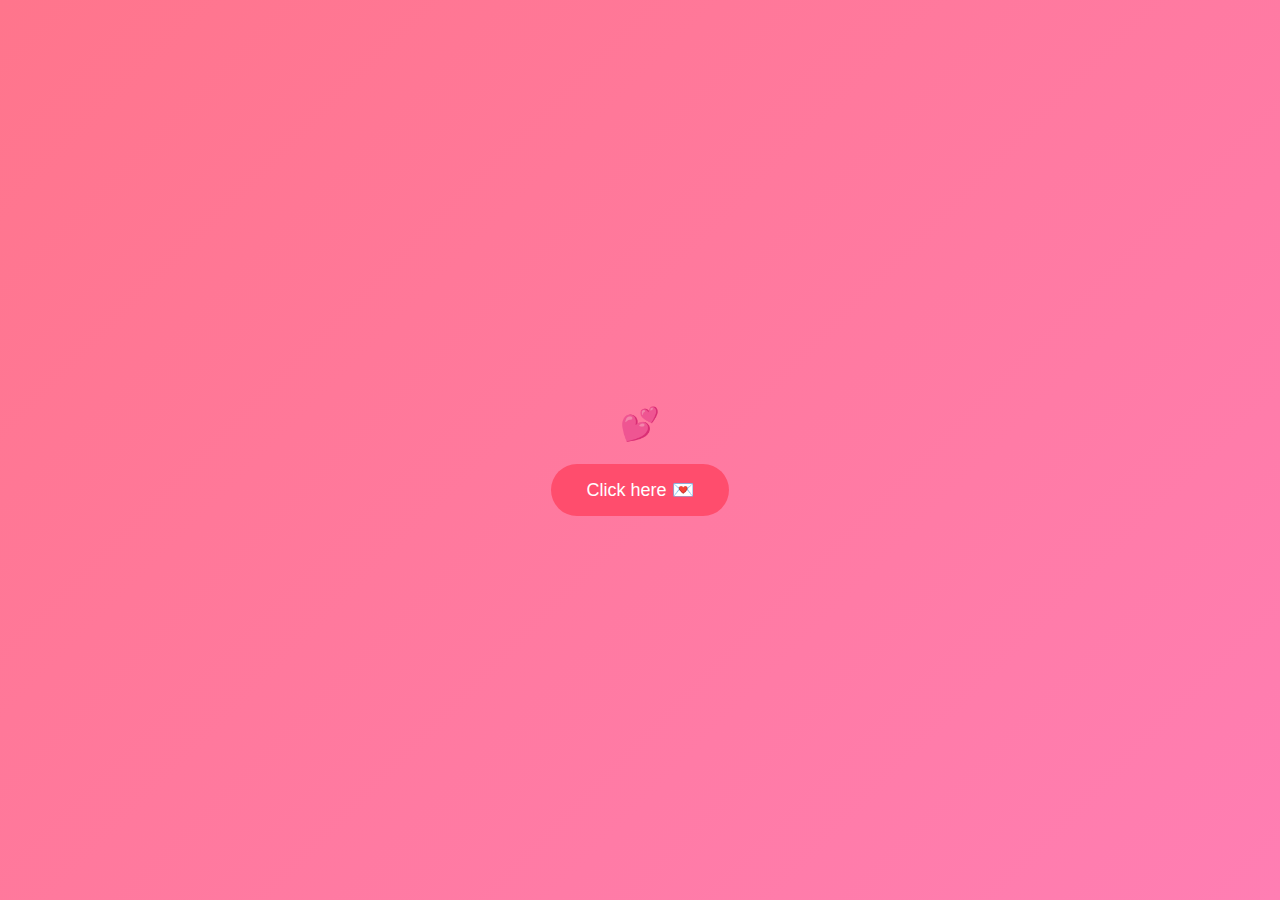
<file: index.html>
<!DOCTYPE html>
<html lang="en">
<head>
    <meta charset="UTF-8">
    <meta name="viewport" content="width=device-width, initial-scale=1.0">
    <title>For You ❤️</title>
    <link rel="stylesheet" href="style.css">
</head>
<body>

    <div class="container">
        <h1>💕</h1>
        <button onclick="goToSurprise()">Click here 💌</button>
    </div>

    <script src="script.js"></script>
</body>
</html>
</file>
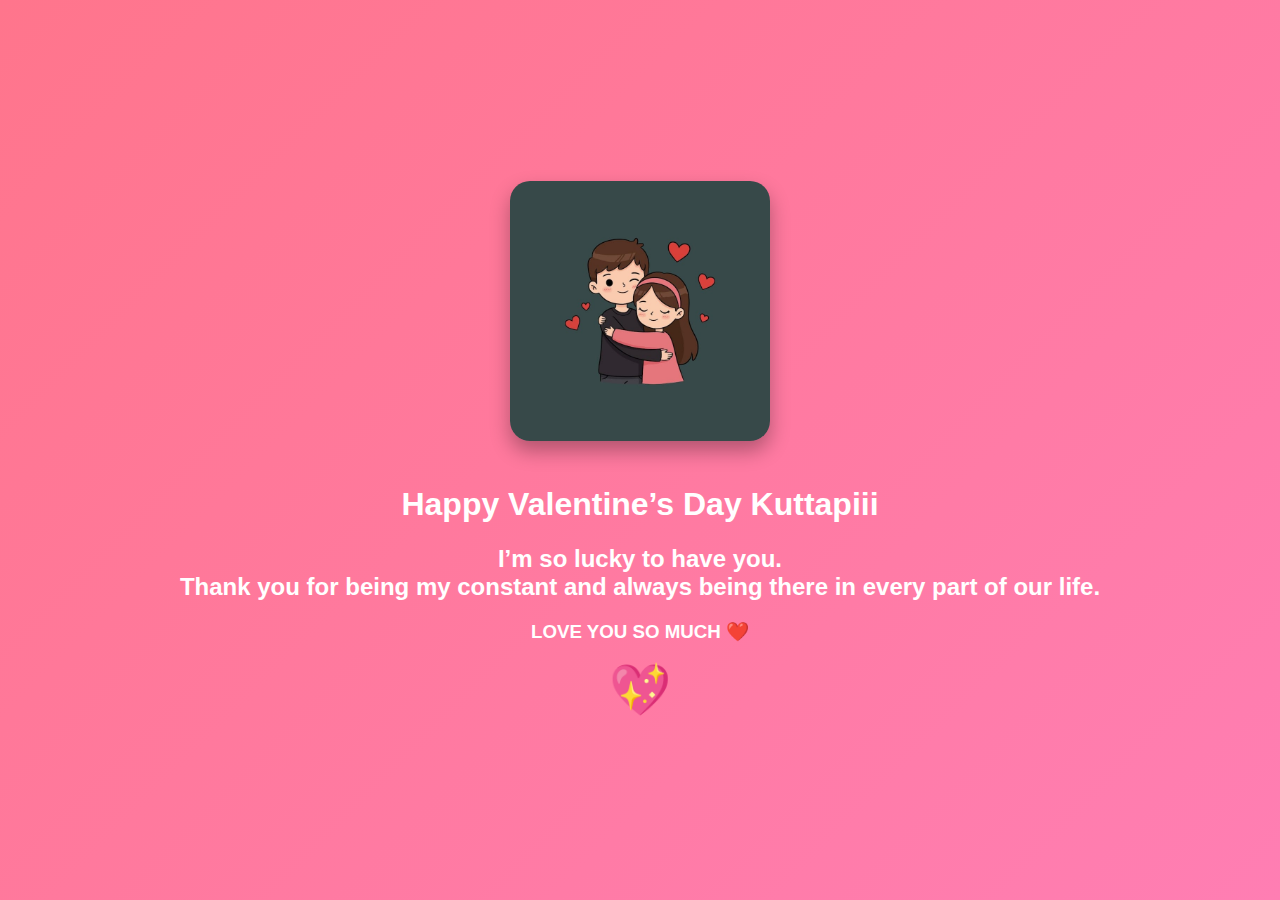
<file: index1.html>
<!DOCTYPE html>
<html lang="en">
<head>
    <meta charset="UTF-8">
    <meta name="viewport" content="width=device-width, initial-scale=1.0">
    <title>Happy Valentine’s Day ❤️</title>
    <link rel="stylesheet" href="style.css">
</head>
<body>

    <div class="container">
        <img src="together.jpeg" alt="Our Photo" class="photo">
        <h1 class="fade">Happy Valentine’s Day Kuttapiii</h1>
        <h2 class="fade">I’m so lucky to have you.<br> Thank you for being my constant and always being there in every part of our life.</h2>
        <h3 class="fade">LOVE YOU SO MUCH ❤️</h3>
    
        <div class="heart">💖</div>
    </div>

</body>
</html>
</file>
<file: style.css>
body {
    margin: 0;
    height: 100vh;
    background: linear-gradient(135deg, #ff758c, #ff7eb3);
    display: flex;
    justify-content: center;
    align-items: center;
    font-family: Arial, sans-serif;
    color: white;
}

.container {
    text-align: center;
}

button {
    padding: 15px 35px;
    font-size: 18px;
    border: none;
    border-radius: 30px;
    background-color: #ff4d6d;
    color: white;
    cursor: pointer;
    transition: transform 0.3s;
}

button:hover {
    transform: scale(1.1);
}

.photo {
    width: 80%;
    max-width: 260px;
    border-radius: 20px;
    margin-bottom: 20px;
    box-shadow: 0 10px 20px rgba(0,0,0,0.3);
    animation: fadeIn 2s ease-in;
    
}

.fade {
    animation: fadeIn 2s ease-in;
}

.heart {
    font-size: 50px;
    animation: heartbeat 1s infinite;
}

/* Animations */
@keyframes fadeIn {
    from {
        opacity: 0;
        transform: translateY(20px);
    }
    to {
        opacity: 1;
        transform: translateY(0);
    }
}

@keyframes heartbeat {
    0% { transform: scale(1); }
    50% { transform: scale(1.3); }
    100% { transform: scale(1); }
}
</file>
